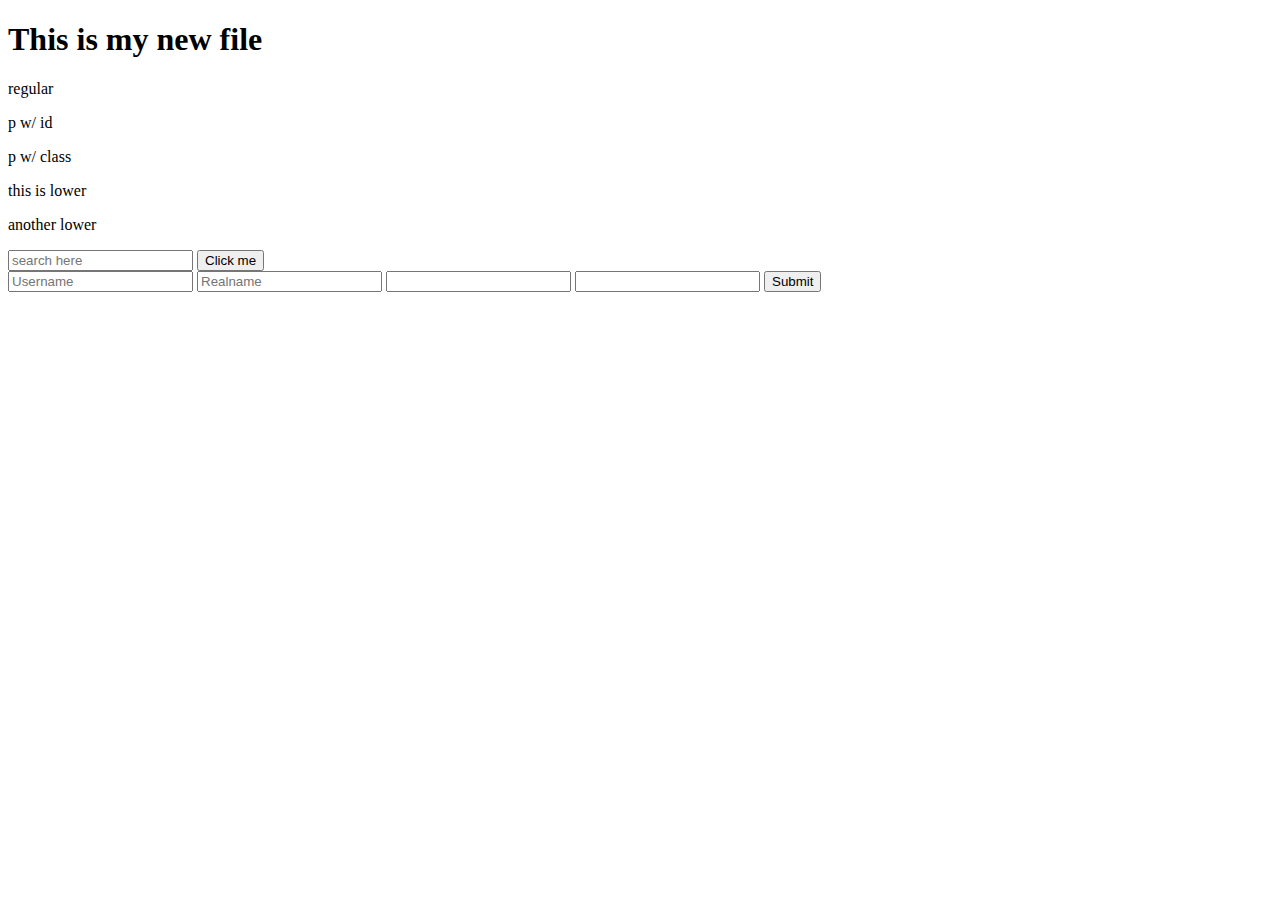
<file: 01WebBasics/index.html>
<!DOCTYPE html>
<html lang="en">
<head>
    <meta charset="UTF-8">
    <meta name="viewport" content="width=device-width, initial-scale=1.0">
    <meta http-equiv="X-UA-Compatible" content="ie=edge">
    <title>Documentxyz</title>
</head>
<body>
    <h1>This is my new file</h1>
    <P>regular</P>
    <p id="idone">p w/ id</p>
    <P class="classone">p w/ class </P>
    <p>this is lower </p>
    <P>another lower</P>
    <input type="text" name="" id="myform" placeholder="search here">
    <button onclick="myValo()" >Click me</button>

<form action="" class="myformone">
    <input type="text" name="username" placeholder="Username">
    <input type="text" name="realname" placeholder="Realname">
    <input type="password" name="confirm">
    <input type="password" name="confirm01">
    <button type="submit">Submit</button>
</form>

    <script src="validation.js"></script>
</body>
</html>
</file>
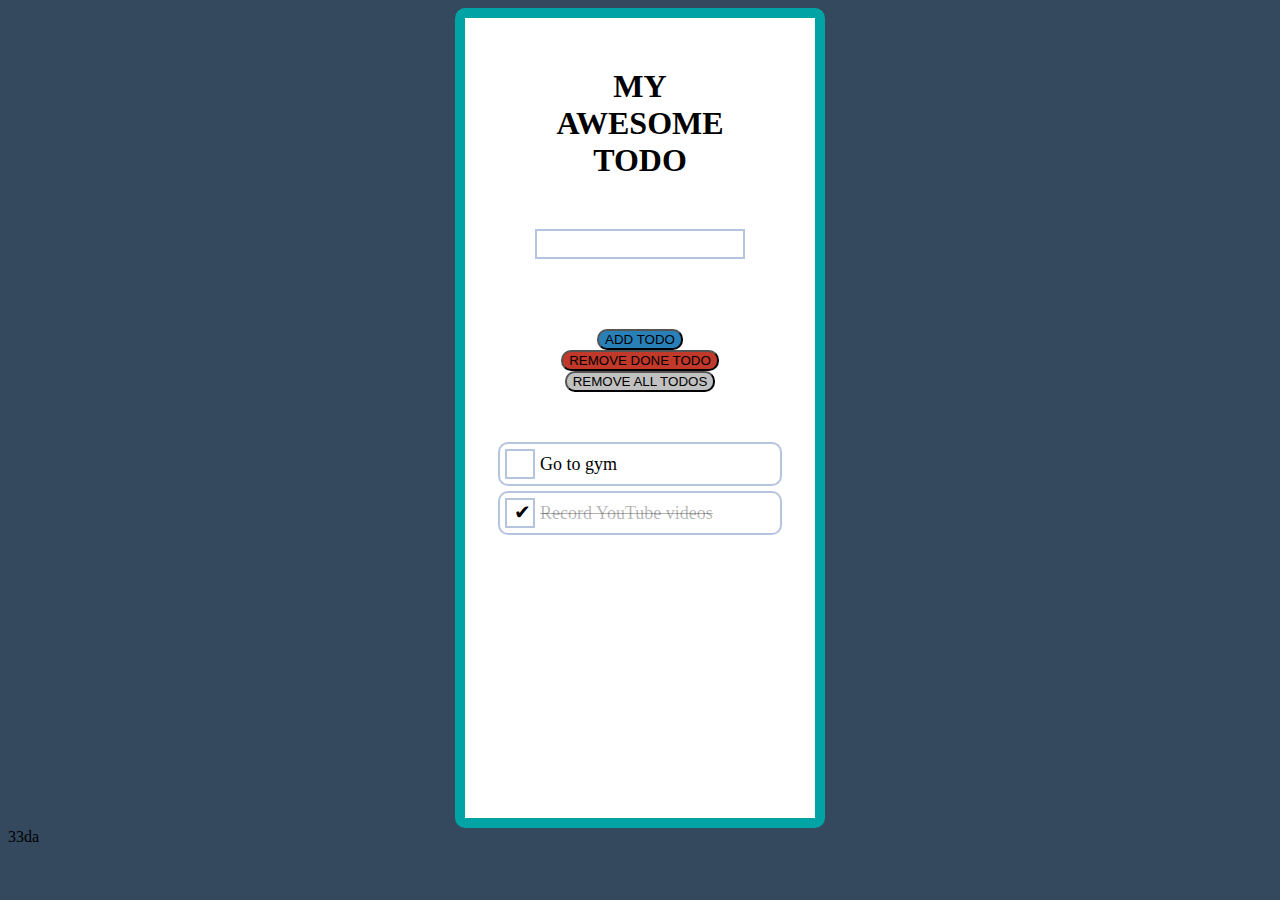
<file: project01/index.html>
<!DOCTYPE html>
<html lang="en">
<head>
    <meta charset="UTF-8">
    <meta name="viewport" content="width=device-width, initial-scale=1.0">
    <meta http-equiv="X-UA-Compatible" content="ie=edge">
    <link rel="stylesheet" href="style.css">
    <title>simple todo</title>
</head>
<body>   
    <div id="container">
        <div class="controls">
            <h1>My Awesome TODO</h1>
            <input type="text" id="input"><br>
            <p id="ent">Enter Todo </p>
            <button type="button" id="add">ADD TODO</button>
            <button type="button" id="remove"> REMOVE DONE TODO</button>
            <button type="button" id="every">REMOVE ALL TODOS</button>

        </div>
        <ul id="list">
            <li class="mycheck"><input type="checkbox" id="check" ><label>Go to gym</label></li>
            <li class="mycheck"><input type="checkbox" id="check" checked><label>Record YouTube videos</label></li>
        </ul>
</div>
    <script src="todo.js"></script>
</body>33da
</html>
</file>
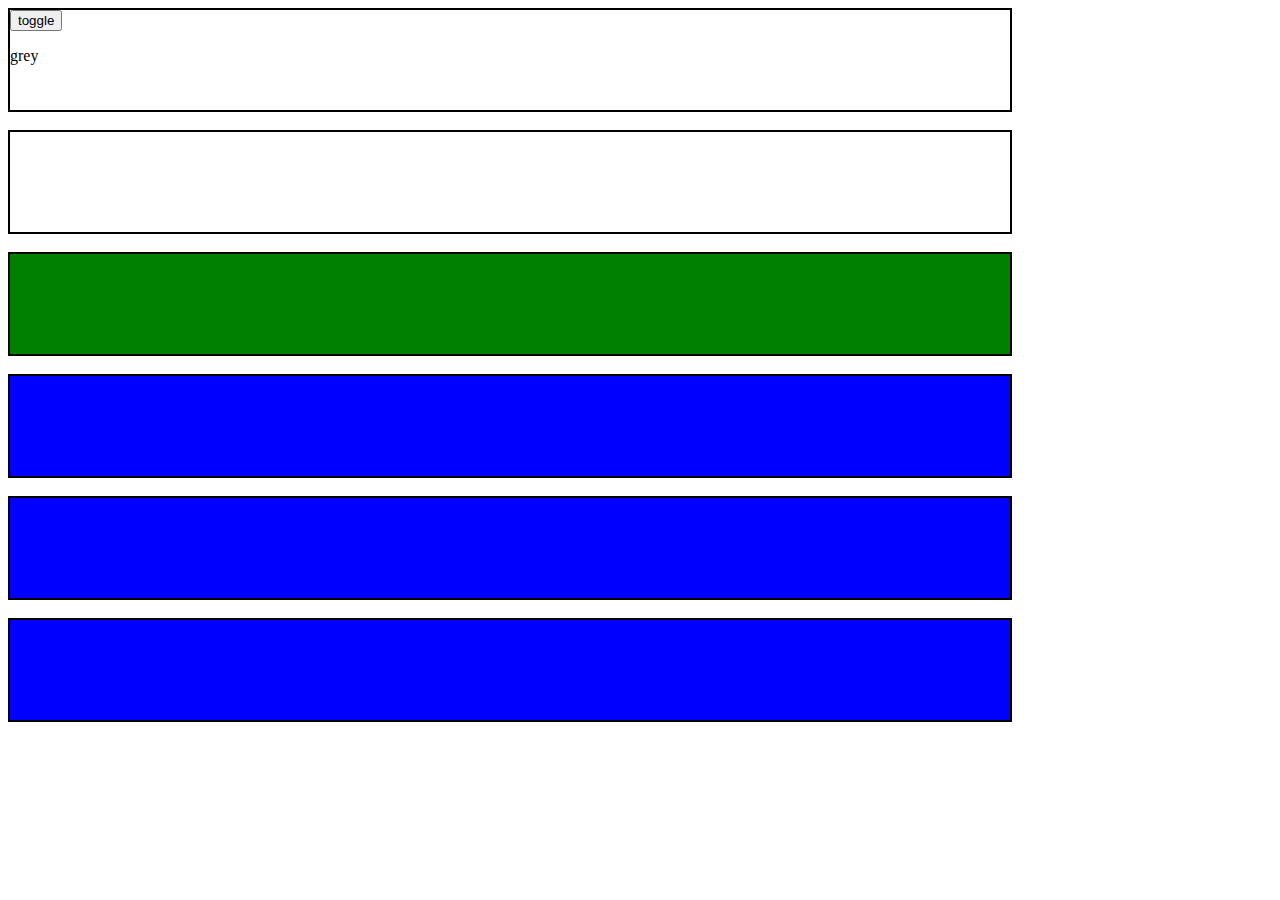
<file: jquery/events.html>
<!DOCTYPE html>
<html>
<head>
<script src="https://ajax.googleapis.com/ajax/libs/jquery/3.4.1/jquery.min.js"></script>
<script>
$(document).ready(function(){
  $("button").click(function(){
    $("p").css("background-color", "yellow");
    $("p").text("yellow");
    $("p").toggle(function(){
        $("p").css("background-color", "grey");
        $("p").text("grey");;
        $("h1").toggle();
    });
    $("#one").slideToggle();
  });
//   $("button").click(function(){
//     $("p").css("background-color", "yellow");
//     $("p").text("yellow");
//     $("p").show(function(){
//         // alert("boy");
//     });
//     // alert("boy");
//   });
$("#two:first").click(function (){
    $(this).fadeOut("fast");
})
 });
</script>
</head>
<body>
    <div style="width: 1000px; height: 100px; border: 2px solid black;">
<button>toggle</button>

<p>grey</p>
</div>
<br>
<div style="width: 1000px; height: 100px; border: 2px solid black;">

<h1 style="display: none;"> P tag is hidden</h1>
</div>
</div>
<br>
<div id="one" style=" background-color: green ; width: 1000px; height: 100px; border: 2px solid black;">

</div><br>
<div id="two" style=" background-color: blue ; width: 1000px; height: 100px; border: 2px solid black;">

</div><br><div id="two" style=" background-color:blue ; width: 1000px; height: 100px; border: 2px solid black;">

</div><br><div id="two" style=" background-color:blue ; width: 1000px; height: 100px; border: 2px solid black;">

</div>

    

</body>

</html>
</file>
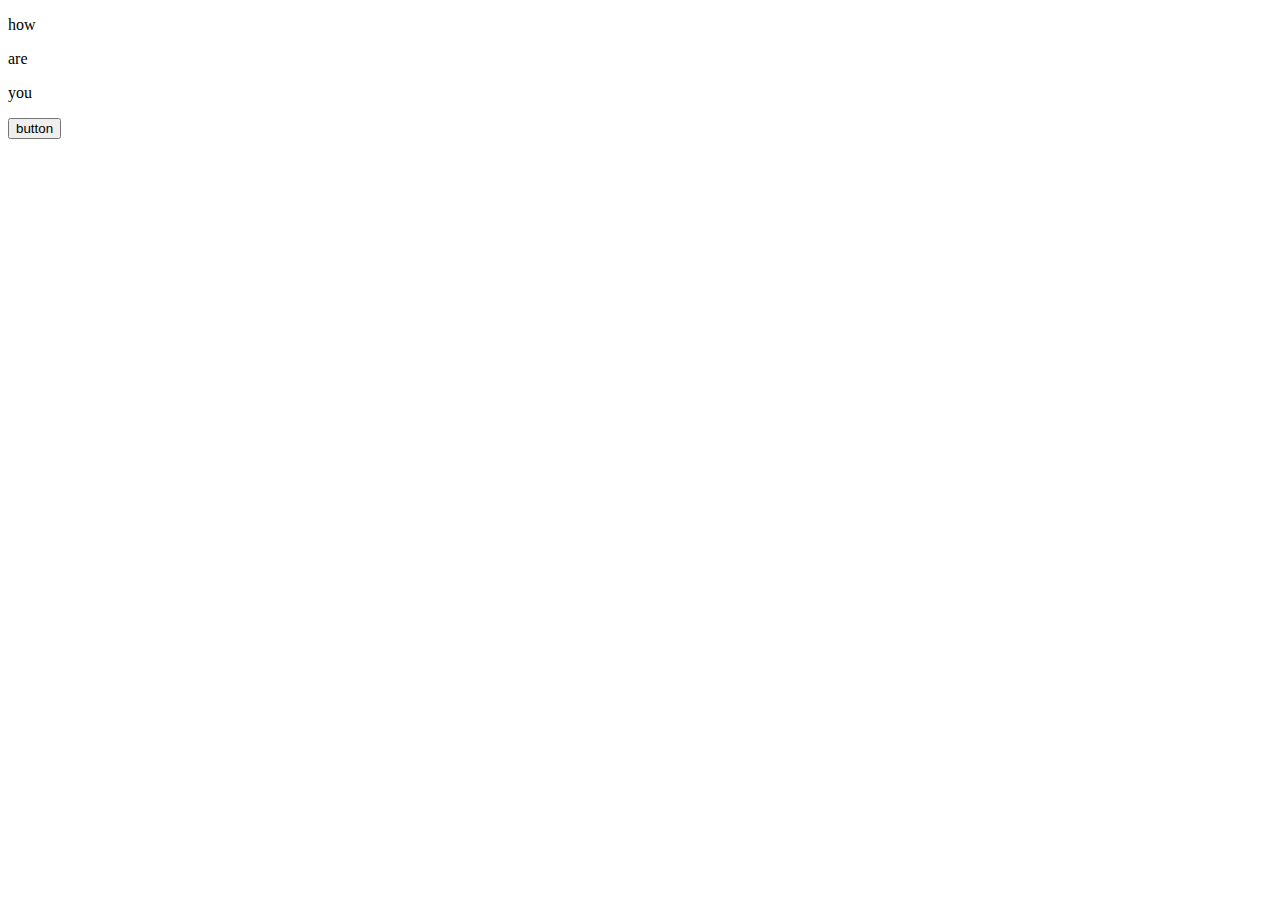
<file: jquery/new.html>
<!doctype html>
<html>
<head>
	<script src="https://ajax.googleapis.com/ajax/libs/jquery/3.4.1/jquery.min.js"></script>
<script>
$(document).ready(function(){
$("button").click(function()
{
	// var out=$("input").val()
	// alert(out);
	//$("input[type=text]").val("hello");
	// $("ol").append("<li>thanda</li>");
	// $("ol").prepend("<li>latte</li>");
	// $("img").after();
//$("p").empty();
$("p").remove();
});
});
</script>
<body>
	<!-- <form>
	Name <input type="text" >
</form> --><!-- 
<ol>
	<li>milk</li>
	<li>tea</li>
	<li>coffee</li>
</ol> -->
<div>
	<p>how</p>
	<p>are</p>
	<p>you</p>
</div>
<button>button</button>

</body>
</file>
<file: project01/style.css>
body{
    background-color:#34495e;
}

#container{
    width: 350px;
    height: auto;
    margin: 0 auto;
    text-align: center;
    background:white;
    height: 800px;
    overflow-y: auto;
    color: black;
    border: 10px solid #01a3a4;
    border-radius: 10px;
}
#container h1{
    margin-top: 50px;
    margin-bottom: 50px;
    text-transform: uppercase;
}
#container ul{
    margin-top: 50px;
    padding-left: 0;
}
#container ul li{
    list-style: none;
    border: 2px solid #b5c5dd;
    width: 80%;
    opacity: 0;
    transition: opacity 0.5s ease-in-out;
    height: 40px;
    margin: 5px auto;
    text-align: left;
}

#container ul li label{
    margin: 0 auto;
    vertical-align: middle;
    height: 100%;
    line-height: 40px;
    font-size: 18px;
}
#container ul li #check{
    float:left;
    width:30px;
    height: 30px;
    margin:5px;
    -webkit-appearance: none;
    border: 2px solid #b5c5dd;
    position:relative;
    outline:0;
}

#container ul li #check:checked:after{
    content: '\2714';
    font-size: 20px;
    position:absolute;
    top:0px;
    left: 7px;
    color:black;

}

#container ul li input[type="checkbox"]:checked + label {
    text-decoration: line-through;
    color:rgba(0,0,0,0.3);
}

#container .controls{
    width: 60%;
    margin: auto;
}

#container .controls #input{
    width: 100%;
    height: 30px;
    font-size: 20px;
    padding-left: 5px;
    box-sizing: border-box;
    margin-bottom: 20px;
    border: 2px solid #b5c5dd;
    
}
#container .controls button:focus{
    outline:0;
}
#container .controls button:hover{
    transform: scale(1.05);
}

#container .controls #add{
    background-color:#2980b9 ;
    border-radius: 10px;
}
#container .controls #every{
    background-color:#c1c1c1 ;
    border-radius: 10px;
}
#container .controls #remove{
    background-color: #c0392b;
    border-radius: 10px;
}
#container .mycheck{
    opacity: 1;
    border-radius: 10px;
}
.visual{
    opacity: 1 !important;
    border-radius: 10px;
     
}
.opp{
    opacity: 0.5 !important;
    color: red;
}
#ent,.exter{
    opacity: 0 ;
        color:red;
}
</file>
